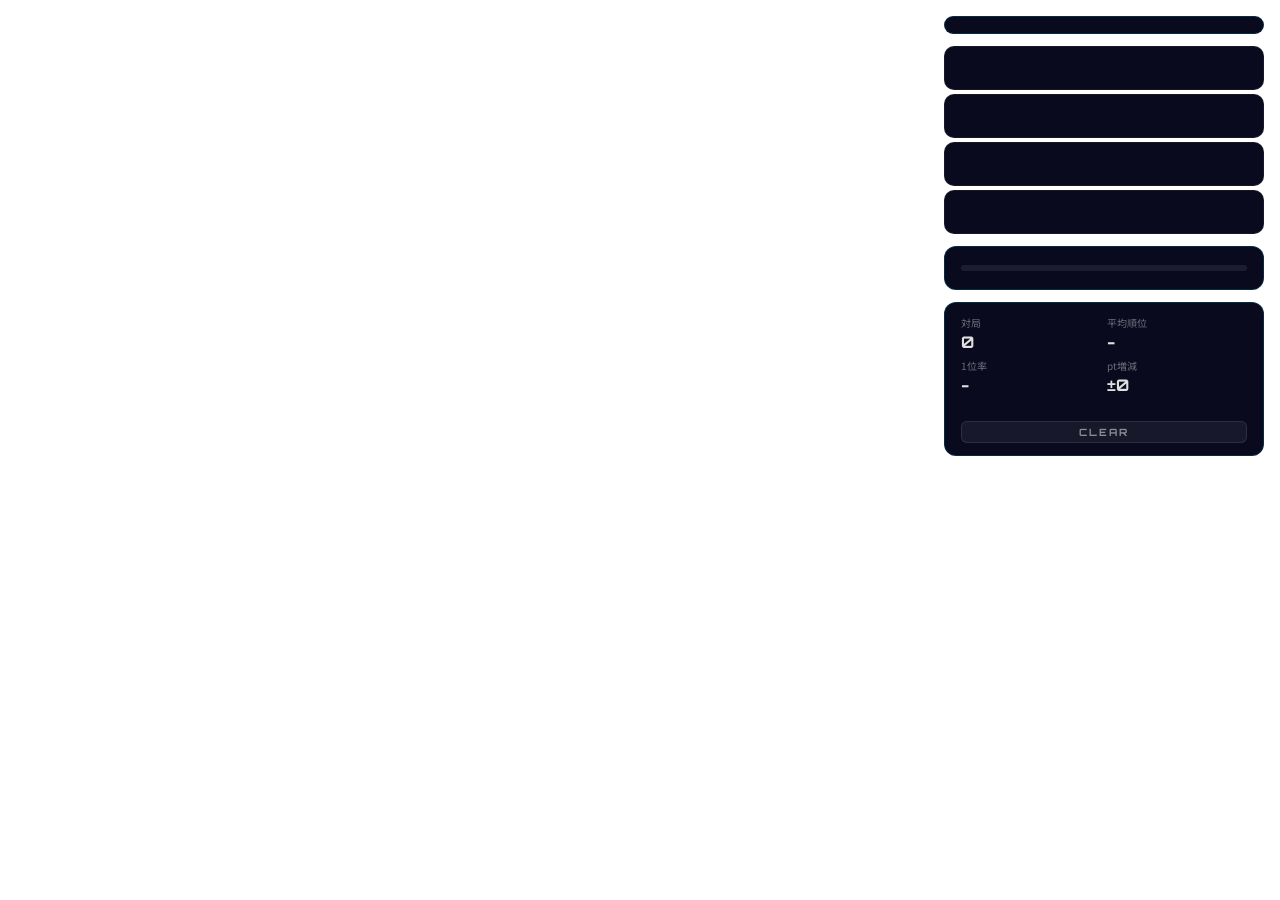
<file: public/index.html>
<!DOCTYPE html>
<html lang="ja">
<head>
  <meta charset="UTF-8" />
  <meta name="viewport" content="width=device-width, initial-scale=1.0" />
  <title>Jantama Overlay</title>
  <link rel="preconnect" href="https://fonts.googleapis.com" />
  <link href="https://fonts.googleapis.com/css2?family=Noto+Sans+JP:wght@400;700;900&family=Orbitron:wght@700;900&display=swap" rel="stylesheet" />
  <link rel="stylesheet" href="style.css" />
</head>
<body>
  <div id="overlay" class="visible">
    <!-- 現在の局表示 -->
    <div id="round-banner" class="glass">
      <span id="round-text"></span>
      <span id="honba-text"></span>
    </div>

    <!-- スコアボード -->
    <div id="scoreboard">
      <div class="player-row" id="player-0"></div>
      <div class="player-row" id="player-1"></div>
      <div class="player-row" id="player-2"></div>
      <div class="player-row" id="player-3"></div>
    </div>

    <!-- 段位ポイント -->
    <div id="rank-point" class="glass">
      <div class="rank-label" id="rank-name"></div>
      <div class="rank-bar-container">
        <div class="rank-bar" id="rank-bar"></div>
      </div>
      <div class="rank-pt-text" id="rank-pt-text"></div>
    </div>

    <!-- セッション成績 -->
    <div id="session" class="glass">
      <div class="session-stats">
        <div class="stat">
          <span class="stat-label">対局</span>
          <span class="stat-value" id="session-games">0</span>
        </div>
        <div class="stat">
          <span class="stat-label">平均順位</span>
          <span class="stat-value" id="session-avg">-</span>
        </div>
        <div class="stat">
          <span class="stat-label">1位率</span>
          <span class="stat-value" id="session-first">-</span>
        </div>
        <div class="stat">
          <span class="stat-label">pt増減</span>
          <span class="stat-value" id="session-pt">±0</span>
        </div>
      </div>
      <div id="session-history"></div>
      <button id="session-clear" class="session-clear-btn">CLEAR</button>
    </div>
  </div>

  <!-- 点数変動トースト -->
  <div id="score-toast-container"></div>

  <script type="module" src="app.js"></script>
</body>
</html>
</file>
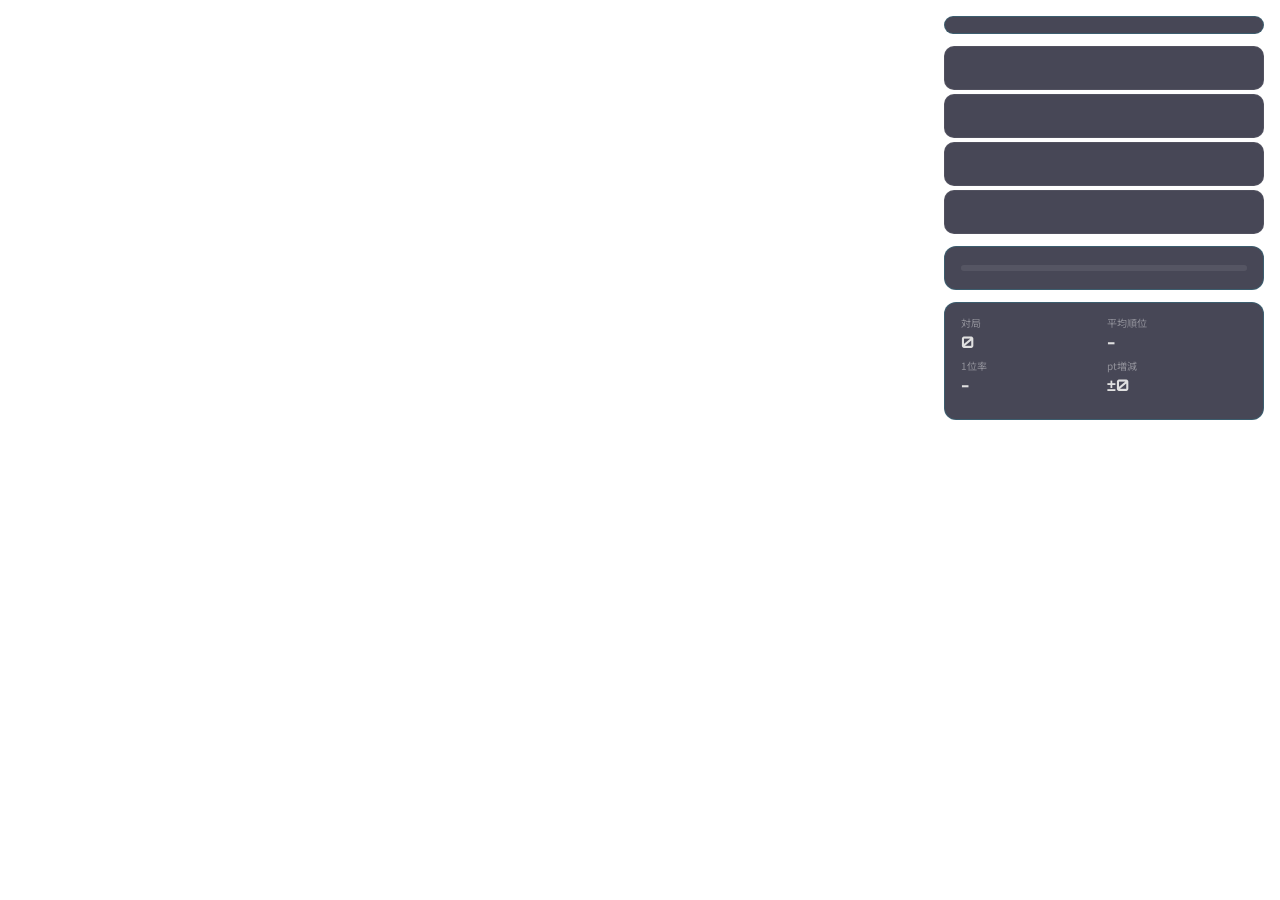
<file: web/index.html>
<!DOCTYPE html>
<html lang="ja">
<head>
  <meta charset="UTF-8" />
  <meta name="viewport" content="width=device-width, initial-scale=1.0" />
  <title>Jantama Overlay</title>
  <link rel="preconnect" href="https://fonts.googleapis.com" />
  <link href="https://fonts.googleapis.com/css2?family=Noto+Sans+JP:wght@400;700;900&family=Orbitron:wght@700;900&display=swap" rel="stylesheet" />
  <link rel="stylesheet" href="style.css" />
</head>
<body>
  <div id="overlay" class="visible">
    <!-- 現在の局表示 -->
    <div id="round-banner" class="glass">
      <span id="round-text"></span>
      <span id="honba-text"></span>
    </div>

    <!-- スコアボード -->
    <div id="scoreboard">
      <div class="player-row" id="player-0"></div>
      <div class="player-row" id="player-1"></div>
      <div class="player-row" id="player-2"></div>
      <div class="player-row" id="player-3"></div>
    </div>

    <!-- 段位ポイント -->
    <div id="rank-point" class="glass">
      <div class="rank-label" id="rank-name"></div>
      <div class="rank-bar-container">
        <div class="rank-bar" id="rank-bar"></div>
      </div>
      <div class="rank-pt-text" id="rank-pt-text"></div>
    </div>

    <!-- セッション成績 -->
    <div id="session" class="glass">
      <div class="session-stats">
        <div class="stat">
          <span class="stat-label">対局</span>
          <span class="stat-value" id="session-games">0</span>
        </div>
        <div class="stat">
          <span class="stat-label">平均順位</span>
          <span class="stat-value" id="session-avg">-</span>
        </div>
        <div class="stat">
          <span class="stat-label">1位率</span>
          <span class="stat-value" id="session-first">-</span>
        </div>
        <div class="stat">
          <span class="stat-label">pt増減</span>
          <span class="stat-value" id="session-pt">±0</span>
        </div>
      </div>
      <div id="session-history"></div>
    </div>
  </div>

  <!-- 点数変動トースト -->
  <div id="score-toast-container"></div>

  <script src="app.js"></script>
</body>
</html>
</file>
<file: public/style.css>
* {
  margin: 0;
  padding: 0;
  box-sizing: border-box;
}

body {
  background: transparent;
  font-family: "Noto Sans JP", sans-serif;
  color: #e0e0e0;
  overflow: hidden;
}

.hidden {
  opacity: 0;
  transition: opacity 0.6s ease;
}

.visible {
  opacity: 1;
}

#overlay {
  position: fixed;
  top: 16px;
  right: 16px;
  width: 320px;
  display: flex;
  flex-direction: column;
  gap: 12px;
  z-index: 9999;
}

/* --- Glass morphism --- */
.glass {
  background: rgb(10, 10, 30);
  border: 1px solid rgba(0, 229, 255, 0.15);
  border-radius: 12px;
  padding: 12px 16px;
}

/* --- Round Banner --- */
#round-banner {
  display: flex;
  align-items: center;
  justify-content: center;
  gap: 12px;
  padding: 8px 16px;
}

#round-text {
  font-family: "Orbitron", sans-serif;
  font-size: 18px;
  font-weight: 900;
  background: linear-gradient(135deg, #00e5ff, #7c4dff);
  -webkit-background-clip: text;
  -webkit-text-fill-color: transparent;
  background-clip: text;
  letter-spacing: 2px;
}

#honba-text {
  font-size: 13px;
  color: rgba(255, 255, 255, 0.5);
}

/* --- Scoreboard --- */
#scoreboard {
  display: flex;
  flex-direction: column;
  gap: 4px;
}

.player-row {
  display: grid;
  grid-template-columns: 32px 1fr auto;
  align-items: center;
  gap: 8px;
  padding: 10px 16px;
  min-height: 44px;
  background: rgb(10, 10, 30);
  border: 1px solid rgba(255, 255, 255, 0.06);
  border-radius: 10px;
  transition: all 0.5s cubic-bezier(0.4, 0, 0.2, 1);
  position: relative;
  overflow: hidden;
}

.player-row::before {
  content: "";
  position: absolute;
  left: 0;
  top: 0;
  bottom: 0;
  width: 3px;
  border-radius: 3px 0 0 3px;
  transition: background 0.4s ease;
}

.player-row.rank-1::before { background: linear-gradient(180deg, #ffd700, #ffab00); }
.player-row.rank-2::before { background: linear-gradient(180deg, #b0bec5, #78909c); }
.player-row.rank-3::before { background: linear-gradient(180deg, #a1887f, #795548); }
.player-row.rank-4::before { background: linear-gradient(180deg, #ef5350, #c62828); }

.player-row.rank-1 { border-color: rgba(255, 215, 0, 0.2); }

.player-rank {
  font-family: "Orbitron", sans-serif;
  font-size: 20px;
  font-weight: 900;
  text-align: center;
  line-height: 1;
}

.rank-1 .player-rank { color: #ffd700; text-shadow: 0 0 12px rgba(255, 215, 0, 0.5); }
.rank-2 .player-rank { color: #b0bec5; }
.rank-3 .player-rank { color: #a1887f; }
.rank-4 .player-rank { color: #ef5350; }


.player-name {
  font-size: 14px;
  font-weight: 700;
  white-space: nowrap;
  overflow: hidden;
  text-overflow: ellipsis;
}

.player-score {
  font-family: "Orbitron", sans-serif;
  font-size: 16px;
  font-weight: 700;
  text-align: right;
  min-width: 70px;
  transition: color 0.3s ease;
}

.score-up { color: #69f0ae !important; }
.score-down { color: #ef5350 !important; }

/* --- Delta animation --- */
.score-delta {
  position: absolute;
  right: 16px;
  top: -4px;
  font-family: "Orbitron", sans-serif;
  font-size: 13px;
  font-weight: 700;
  opacity: 0;
  animation: deltaFloat 2s ease-out forwards;
  pointer-events: none;
}

.score-delta.positive { color: #69f0ae; }
.score-delta.negative { color: #ef5350; }

@keyframes deltaFloat {
  0% { opacity: 1; transform: translateY(0); }
  70% { opacity: 1; }
  100% { opacity: 0; transform: translateY(-28px); }
}

/* --- Rank Point --- */
#rank-point {
  display: flex;
  flex-direction: column;
  gap: 6px;
}

.rank-label {
  font-size: 13px;
  font-weight: 700;
  color: #b388ff;
  letter-spacing: 1px;
}

.rank-bar-container {
  width: 100%;
  height: 6px;
  background: rgba(255, 255, 255, 0.08);
  border-radius: 3px;
  overflow: hidden;
}

.rank-bar {
  height: 100%;
  background: linear-gradient(90deg, #7c4dff, #00e5ff);
  border-radius: 3px;
  transition: width 1s cubic-bezier(0.4, 0, 0.2, 1);
  box-shadow: 0 0 8px rgba(0, 229, 255, 0.4);
  width: 0%;
}

.rank-pt-text {
  font-family: "Orbitron", sans-serif;
  font-size: 12px;
  color: rgba(255, 255, 255, 0.6);
  text-align: right;
}

/* --- Session --- */
#session {
  display: flex;
  flex-direction: column;
  gap: 8px;
}

.session-title {
  font-family: "Orbitron", sans-serif;
  font-size: 11px;
  font-weight: 700;
  letter-spacing: 3px;
  color: rgba(0, 229, 255, 0.7);
  text-transform: uppercase;
}

.session-stats {
  display: grid;
  grid-template-columns: 1fr 1fr;
  gap: 6px;
}

.stat {
  display: flex;
  flex-direction: column;
  gap: 2px;
}

.stat-label {
  font-size: 10px;
  color: rgba(255, 255, 255, 0.4);
}

.stat-value {
  font-family: "Orbitron", sans-serif;
  font-size: 16px;
  font-weight: 700;
}

#session-history {
  display: flex;
  gap: 4px;
  flex-wrap: wrap;
  margin-top: 4px;
}

.session-badge {
  width: 28px;
  height: 28px;
  border-radius: 6px;
  display: flex;
  align-items: center;
  justify-content: center;
  font-family: "Orbitron", sans-serif;
  font-size: 14px;
  font-weight: 900;
  animation: badgeIn 0.4s cubic-bezier(0.34, 1.56, 0.64, 1) forwards;
}

.session-badge.rank-1 { background: rgba(255, 215, 0, 0.2); color: #ffd700; border: 1px solid rgba(255, 215, 0, 0.3); }
.session-badge.rank-2 { background: rgba(176, 190, 197, 0.15); color: #b0bec5; border: 1px solid rgba(176, 190, 197, 0.2); }
.session-badge.rank-3 { background: rgba(161, 136, 127, 0.15); color: #a1887f; border: 1px solid rgba(161, 136, 127, 0.2); }
.session-badge.rank-4 { background: rgba(239, 83, 80, 0.15); color: #ef5350; border: 1px solid rgba(239, 83, 80, 0.2); }

@keyframes badgeIn {
  from { transform: scale(0); opacity: 0; }
  to { transform: scale(1); opacity: 1; }
}

.session-clear-btn {
  margin-top: 6px;
  padding: 4px 12px;
  font-family: "Orbitron", sans-serif;
  font-size: 10px;
  font-weight: 700;
  letter-spacing: 2px;
  color: rgba(255, 255, 255, 0.5);
  background: rgba(255, 255, 255, 0.06);
  border: 1px solid rgba(255, 255, 255, 0.1);
  border-radius: 6px;
  cursor: pointer;
  transition: all 0.2s ease;
}

.session-clear-btn:hover {
  color: #ef5350;
  border-color: rgba(239, 83, 80, 0.3);
  background: rgba(239, 83, 80, 0.1);
}

/* --- Round results --- */
#score-toast-container {
  position: fixed;
  bottom: 16px;
  right: 16px;
  width: 320px;
  max-height: 40vh;
  overflow-y: auto;
  display: flex;
  flex-direction: column;
  gap: 2px;
  z-index: 9998;
}

#score-toast-container::-webkit-scrollbar {
  width: 4px;
}

#score-toast-container::-webkit-scrollbar-thumb {
  background: rgba(255, 255, 255, 0.15);
  border-radius: 2px;
}

.score-entry {
  padding: 4px 12px;
  font-size: 12px;
  font-weight: 600;
  color: rgba(255, 255, 255, 0.7);
  background: rgb(10, 10, 30);
  border: 1px solid rgba(255, 255, 255, 0.06);
  border-radius: 6px;
  animation: entryIn 0.3s ease-out forwards;
}

.score-entry-round {
  color: rgba(0, 229, 255, 0.8);
  font-weight: 700;
  margin-right: 6px;
}

@keyframes entryIn {
  from { transform: translateX(30px); opacity: 0; }
  to { transform: translateX(0); opacity: 1; }
}
</file>
<file: web/style.css>
* {
  margin: 0;
  padding: 0;
  box-sizing: border-box;
}

body {
  background: transparent;
  font-family: "Noto Sans JP", sans-serif;
  color: #e0e0e0;
  overflow: hidden;
}

.hidden {
  opacity: 0;
  transition: opacity 0.6s ease;
}

.visible {
  opacity: 1;
}

#overlay {
  position: fixed;
  top: 16px;
  right: 16px;
  width: 320px;
  display: flex;
  flex-direction: column;
  gap: 12px;
  z-index: 9999;
}

/* --- Glass morphism --- */
.glass {
  background: rgba(10, 10, 30, 0.75);
  backdrop-filter: blur(16px);
  -webkit-backdrop-filter: blur(16px);
  border: 1px solid rgba(0, 229, 255, 0.15);
  border-radius: 12px;
  padding: 12px 16px;
}

/* --- Round Banner --- */
#round-banner {
  display: flex;
  align-items: center;
  justify-content: center;
  gap: 12px;
  padding: 8px 16px;
}

#round-text {
  font-family: "Orbitron", sans-serif;
  font-size: 18px;
  font-weight: 900;
  background: linear-gradient(135deg, #00e5ff, #7c4dff);
  -webkit-background-clip: text;
  -webkit-text-fill-color: transparent;
  background-clip: text;
  letter-spacing: 2px;
}

#honba-text {
  font-size: 13px;
  color: rgba(255, 255, 255, 0.5);
}

/* --- Scoreboard --- */
#scoreboard {
  display: flex;
  flex-direction: column;
  gap: 4px;
}

.player-row {
  display: grid;
  grid-template-columns: 32px 1fr auto;
  align-items: center;
  gap: 8px;
  padding: 10px 16px;
  min-height: 44px;
  background: rgba(10, 10, 30, 0.75);
  backdrop-filter: blur(16px);
  border: 1px solid rgba(255, 255, 255, 0.06);
  border-radius: 10px;
  transition: all 0.5s cubic-bezier(0.4, 0, 0.2, 1);
  position: relative;
  overflow: hidden;
}

.player-row::before {
  content: "";
  position: absolute;
  left: 0;
  top: 0;
  bottom: 0;
  width: 3px;
  border-radius: 3px 0 0 3px;
  transition: background 0.4s ease;
}

.player-row.rank-1::before { background: linear-gradient(180deg, #ffd700, #ffab00); }
.player-row.rank-2::before { background: linear-gradient(180deg, #b0bec5, #78909c); }
.player-row.rank-3::before { background: linear-gradient(180deg, #a1887f, #795548); }
.player-row.rank-4::before { background: linear-gradient(180deg, #ef5350, #c62828); }

.player-row.rank-1 { border-color: rgba(255, 215, 0, 0.2); }

.player-rank {
  font-family: "Orbitron", sans-serif;
  font-size: 20px;
  font-weight: 900;
  text-align: center;
  line-height: 1;
}

.rank-1 .player-rank { color: #ffd700; text-shadow: 0 0 12px rgba(255, 215, 0, 0.5); }
.rank-2 .player-rank { color: #b0bec5; }
.rank-3 .player-rank { color: #a1887f; }
.rank-4 .player-rank { color: #ef5350; }


.player-name {
  font-size: 14px;
  font-weight: 700;
  white-space: nowrap;
  overflow: hidden;
  text-overflow: ellipsis;
}

.player-score {
  font-family: "Orbitron", sans-serif;
  font-size: 16px;
  font-weight: 700;
  text-align: right;
  min-width: 70px;
  transition: color 0.3s ease;
}

.score-up { color: #69f0ae !important; }
.score-down { color: #ef5350 !important; }

/* --- Delta animation --- */
.score-delta {
  position: absolute;
  right: 16px;
  top: -4px;
  font-family: "Orbitron", sans-serif;
  font-size: 13px;
  font-weight: 700;
  opacity: 0;
  animation: deltaFloat 2s ease-out forwards;
  pointer-events: none;
}

.score-delta.positive { color: #69f0ae; }
.score-delta.negative { color: #ef5350; }

@keyframes deltaFloat {
  0% { opacity: 1; transform: translateY(0); }
  70% { opacity: 1; }
  100% { opacity: 0; transform: translateY(-28px); }
}

/* --- Rank Point --- */
#rank-point {
  display: flex;
  flex-direction: column;
  gap: 6px;
}

.rank-label {
  font-size: 13px;
  font-weight: 700;
  color: #b388ff;
  letter-spacing: 1px;
}

.rank-bar-container {
  width: 100%;
  height: 6px;
  background: rgba(255, 255, 255, 0.08);
  border-radius: 3px;
  overflow: hidden;
}

.rank-bar {
  height: 100%;
  background: linear-gradient(90deg, #7c4dff, #00e5ff);
  border-radius: 3px;
  transition: width 1s cubic-bezier(0.4, 0, 0.2, 1);
  box-shadow: 0 0 8px rgba(0, 229, 255, 0.4);
  width: 0%;
}

.rank-pt-text {
  font-family: "Orbitron", sans-serif;
  font-size: 12px;
  color: rgba(255, 255, 255, 0.6);
  text-align: right;
}

/* --- Session --- */
#session {
  display: flex;
  flex-direction: column;
  gap: 8px;
}

.session-title {
  font-family: "Orbitron", sans-serif;
  font-size: 11px;
  font-weight: 700;
  letter-spacing: 3px;
  color: rgba(0, 229, 255, 0.7);
  text-transform: uppercase;
}

.session-stats {
  display: grid;
  grid-template-columns: 1fr 1fr;
  gap: 6px;
}

.stat {
  display: flex;
  flex-direction: column;
  gap: 2px;
}

.stat-label {
  font-size: 10px;
  color: rgba(255, 255, 255, 0.4);
}

.stat-value {
  font-family: "Orbitron", sans-serif;
  font-size: 16px;
  font-weight: 700;
}

#session-history {
  display: flex;
  gap: 4px;
  flex-wrap: wrap;
  margin-top: 4px;
}

.session-badge {
  width: 28px;
  height: 28px;
  border-radius: 6px;
  display: flex;
  align-items: center;
  justify-content: center;
  font-family: "Orbitron", sans-serif;
  font-size: 14px;
  font-weight: 900;
  animation: badgeIn 0.4s cubic-bezier(0.34, 1.56, 0.64, 1) forwards;
}

.session-badge.rank-1 { background: rgba(255, 215, 0, 0.2); color: #ffd700; border: 1px solid rgba(255, 215, 0, 0.3); }
.session-badge.rank-2 { background: rgba(176, 190, 197, 0.15); color: #b0bec5; border: 1px solid rgba(176, 190, 197, 0.2); }
.session-badge.rank-3 { background: rgba(161, 136, 127, 0.15); color: #a1887f; border: 1px solid rgba(161, 136, 127, 0.2); }
.session-badge.rank-4 { background: rgba(239, 83, 80, 0.15); color: #ef5350; border: 1px solid rgba(239, 83, 80, 0.2); }

@keyframes badgeIn {
  from { transform: scale(0); opacity: 0; }
  to { transform: scale(1); opacity: 1; }
}

/* --- Round results --- */
#score-toast-container {
  position: fixed;
  bottom: 16px;
  right: 16px;
  width: 320px;
  max-height: 40vh;
  overflow-y: auto;
  display: flex;
  flex-direction: column;
  gap: 2px;
  z-index: 9998;
}

#score-toast-container::-webkit-scrollbar {
  width: 4px;
}

#score-toast-container::-webkit-scrollbar-thumb {
  background: rgba(255, 255, 255, 0.15);
  border-radius: 2px;
}

.score-entry {
  padding: 4px 12px;
  font-size: 12px;
  font-weight: 600;
  color: rgba(255, 255, 255, 0.7);
  background: rgba(10, 10, 30, 0.7);
  backdrop-filter: blur(12px);
  border: 1px solid rgba(255, 255, 255, 0.06);
  border-radius: 6px;
  animation: entryIn 0.3s ease-out forwards;
}

.score-entry-round {
  color: rgba(0, 229, 255, 0.8);
  font-weight: 700;
  margin-right: 6px;
}

@keyframes entryIn {
  from { transform: translateX(30px); opacity: 0; }
  to { transform: translateX(0); opacity: 1; }
}
</file>
